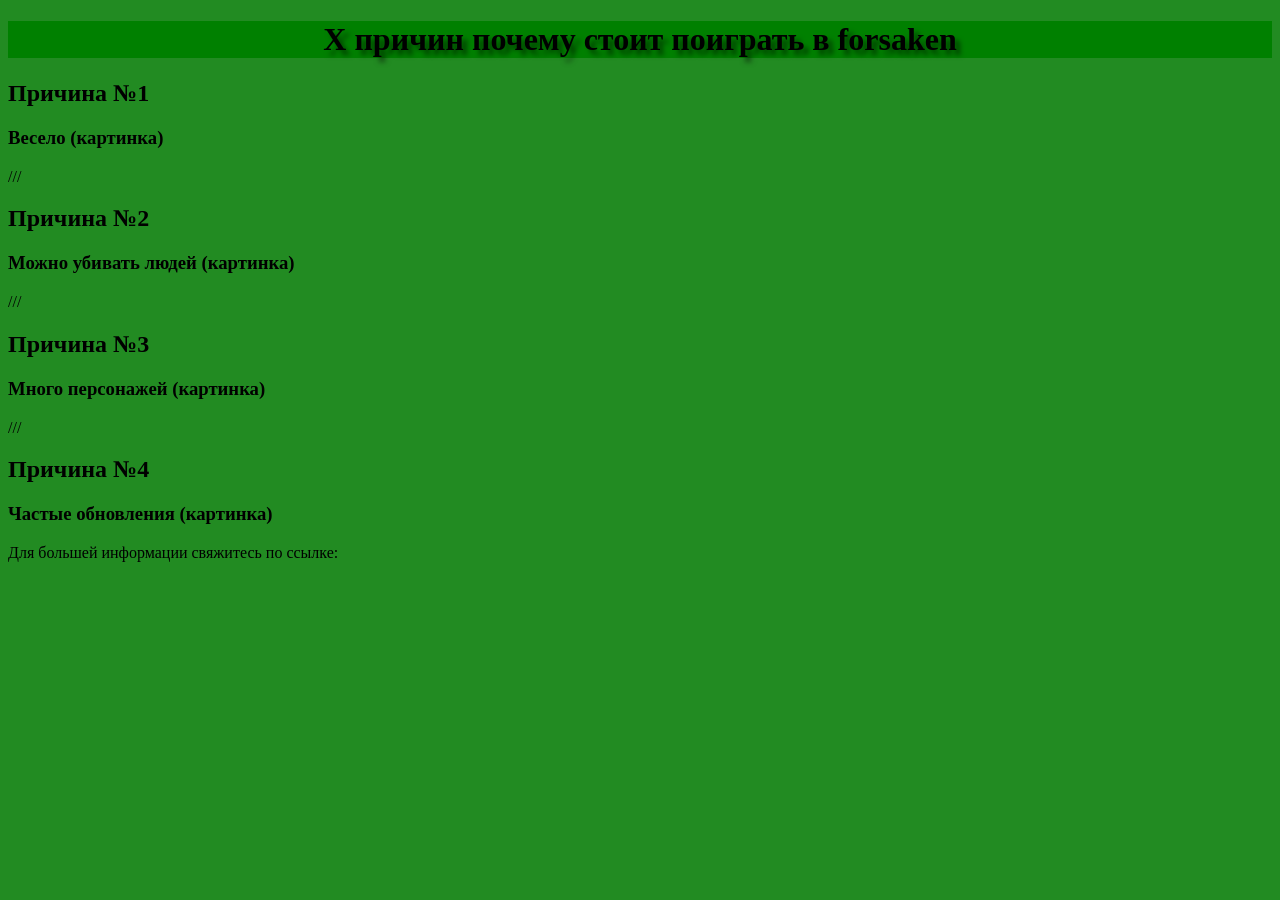
<file: index.html>
<!DOCTYPE html>
<html lang="ru">
<head>
  <meta charset="UTF-8">
  <title> forsakened </title>
    <link href="forsaken.css" rel="stylesheet">
</head>

<body>

<header>

<h1> X причин почему стоит поиграть в forsaken</h1>

</header>


<main>

<h2>
    Причина №1
</h2>

<h3>
    Весело


    (картинка)
</h3>
///
<h2>
    Причина №2
</h2>

<h3 class="navod">
    Можно убивать людей


    (картинка)
</h3>
///
<h2>
    Причина №3
</h2>

<h3>Много персонажей


    (картинка)
</h3>
///
<h2>
    Причина №4
</h2>

<h3>Частые обновления


    (картинка)
</h3>




</main>



<footer>
    Для большей информации свяжитесь по ссылке:

</footer>

</body>



</html>
</file>
<file: forsaken.css>
h1{
 text-align: center ;
 text-shadow: 5px 5px 5px rgba(0, 0, 0, 0.5);
 background: Green;
}

html{
 background: ForestGreen;

}

.navod{
transition: background-color 0.5s ease;

}

.navod:hover{
background-color: red;
}







.button {
    background-color: blue; /* Начальный цвет фона */
    transition: 0.5s; /* Плавное изменение цвета */
  }

  .button:hover {
    background-color: red; /* Цвет при наведении */
  }
</file>
